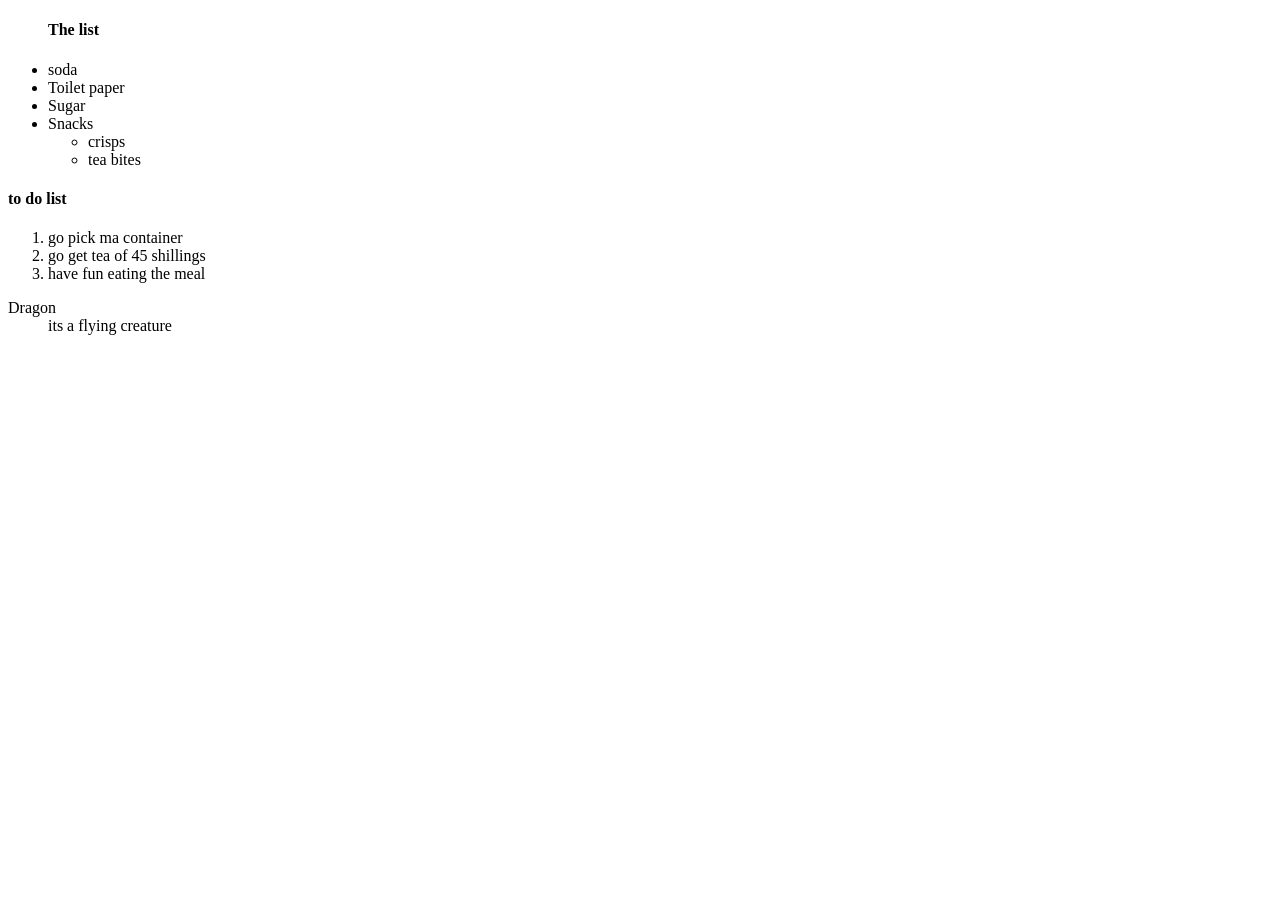
<file: lists.html>
<!DOCTYPE html>
<html>
    <head>
        <title> 
            MY SHOPPING LISTS
        </title>
    </head>
    <body>
 <ul>
    <h4>The list</h4>
    
    <li>soda</li>
   <li>Toilet paper</li> 
   <li>Sugar</li>
   <li>Snacks</li><ul> 
    <li>crisps</li>
    <li>tea bites</li>
   </ul>
 </ul>
 <h4> to do list</h4>
 <ol>
<li>go pick ma container</li>
<li>go get tea of 45 shillings</li>
<li> have fun eating the meal</li>
 </ol>
 <dlstyle="background-color:cyan;border:2px solid">
    
<dt> Dragon</dt>
 <dd> its a flying creature </dd>


 </dl>
 


    </body>
</html>
</file>
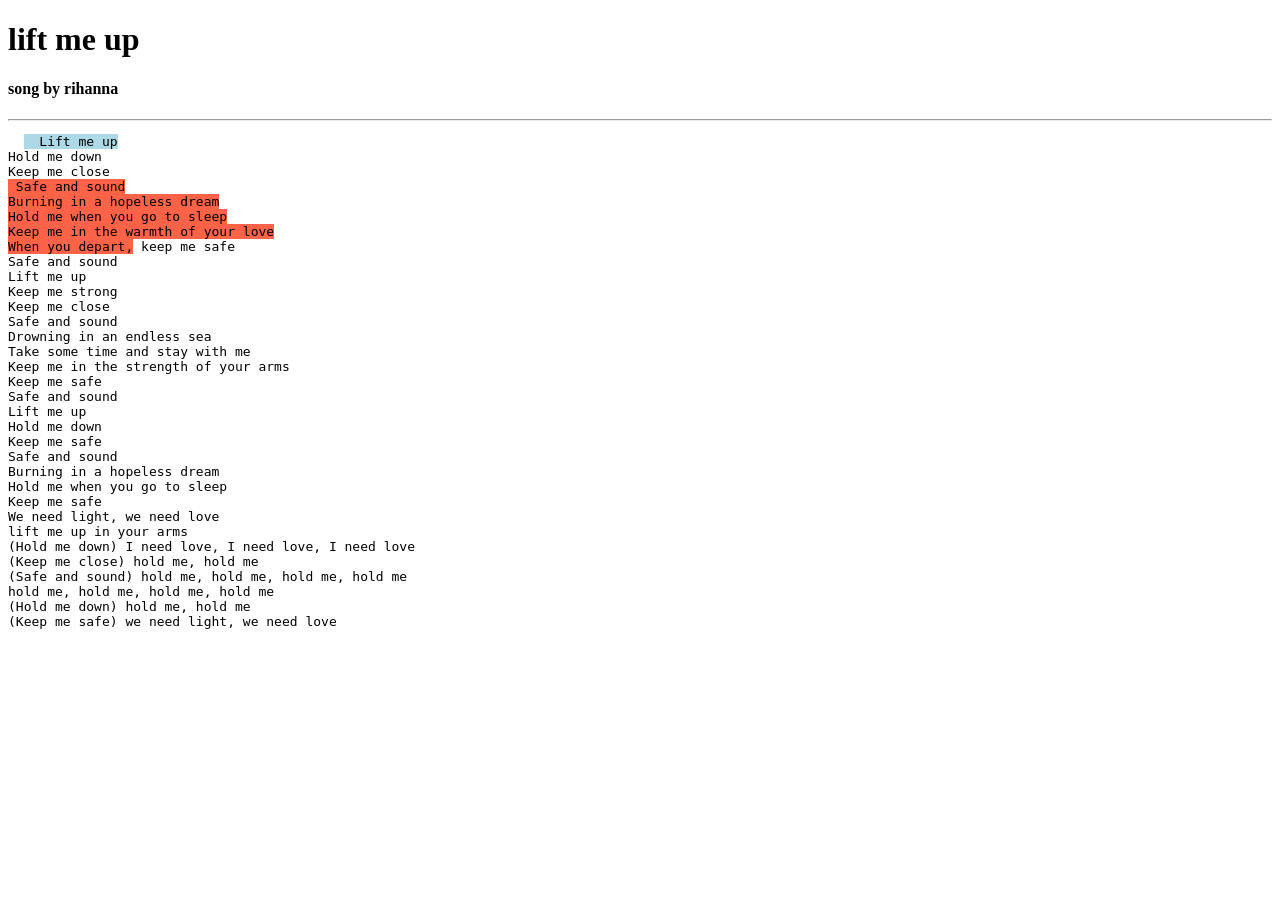
<file: lyrics.html>
<!DOCTYPE html>
<html>
<head>
    <title> Lyrics</title>
</head>
<body>
<h1> lift me up</h1>
<h4> song by rihanna</h4>

<hr>
<pre>
  <mark style="background-color: lightblue">  Lift me up</mark>
Hold me down
Keep me close
<span style="background-color: tomato;"> Safe and sound
Burning in a hopeless dream
Hold me when you go to sleep
Keep me in the warmth of your love
When you depart,</span> keep me safe
Safe and sound
Lift me up
Keep me strong
Keep me close
Safe and sound
Drowning in an endless sea
Take some time and stay with me
Keep me in the strength of your arms
Keep me safe
Safe and sound
Lift me up
Hold me down
Keep me safe
Safe and sound
Burning in a hopeless dream
Hold me when you go to sleep
Keep me safe
We need light, we need love
lift me up in your arms
(Hold me down) I need love, I need love, I need love
(Keep me close) hold me, hold me
(Safe and sound) hold me, hold me, hold me, hold me
hold me, hold me, hold me, hold me
(Hold me down) hold me, hold me
(Keep me safe) we need light, we need love


</pre>    

</body>


</html>
</file>
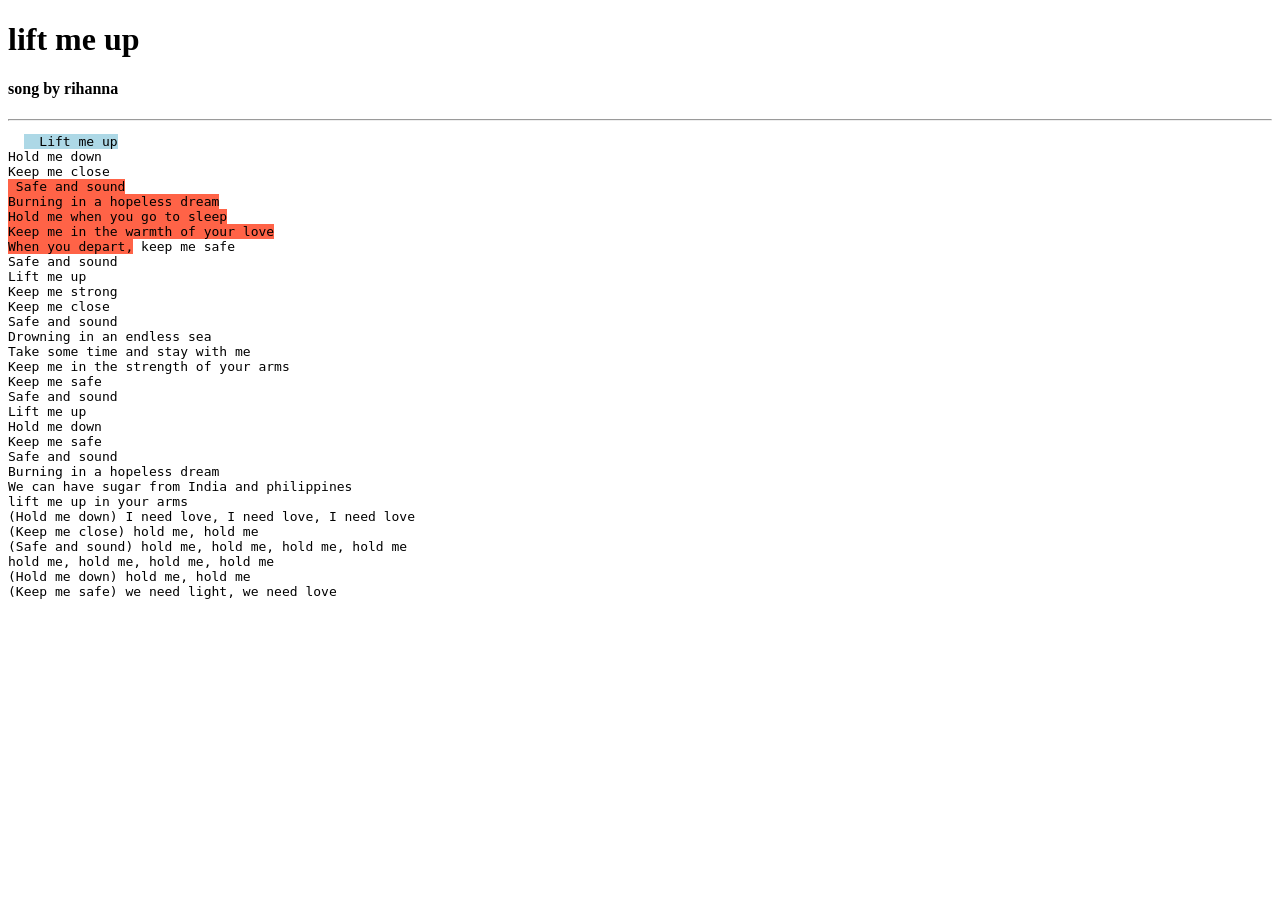
<file: rihanna.html>
<!DOCTYPE html>
<html>
<head>
    <title> Lyrics</title>
</head>
<body>
<h1> lift me up</h1>
<h4> song by rihanna</h4>

<hr>
<pre>
  <mark style="background-color: lightblue">  Lift me up</mark>
Hold me down
Keep me close
<span style="background-color: tomato;"> Safe and sound
Burning in a hopeless dream
Hold me when you go to sleep
Keep me in the warmth of your love
When you depart,</span> keep me safe
Safe and sound
Lift me up
Keep me strong
Keep me close
Safe and sound
Drowning in an endless sea
Take some time and stay with me
Keep me in the strength of your arms
Keep me safe
Safe and sound
Lift me up
Hold me down
Keep me safe
Safe and sound
Burning in a hopeless dream
We can have sugar from India and philippines
lift me up in your arms
(Hold me down) I need love, I need love, I need love
(Keep me close) hold me, hold me
(Safe and sound) hold me, hold me, hold me, hold me
hold me, hold me, hold me, hold me
(Hold me down) hold me, hold me
(Keep me safe) we need light, we need love


</pre>    

</body>


</html>
</file>
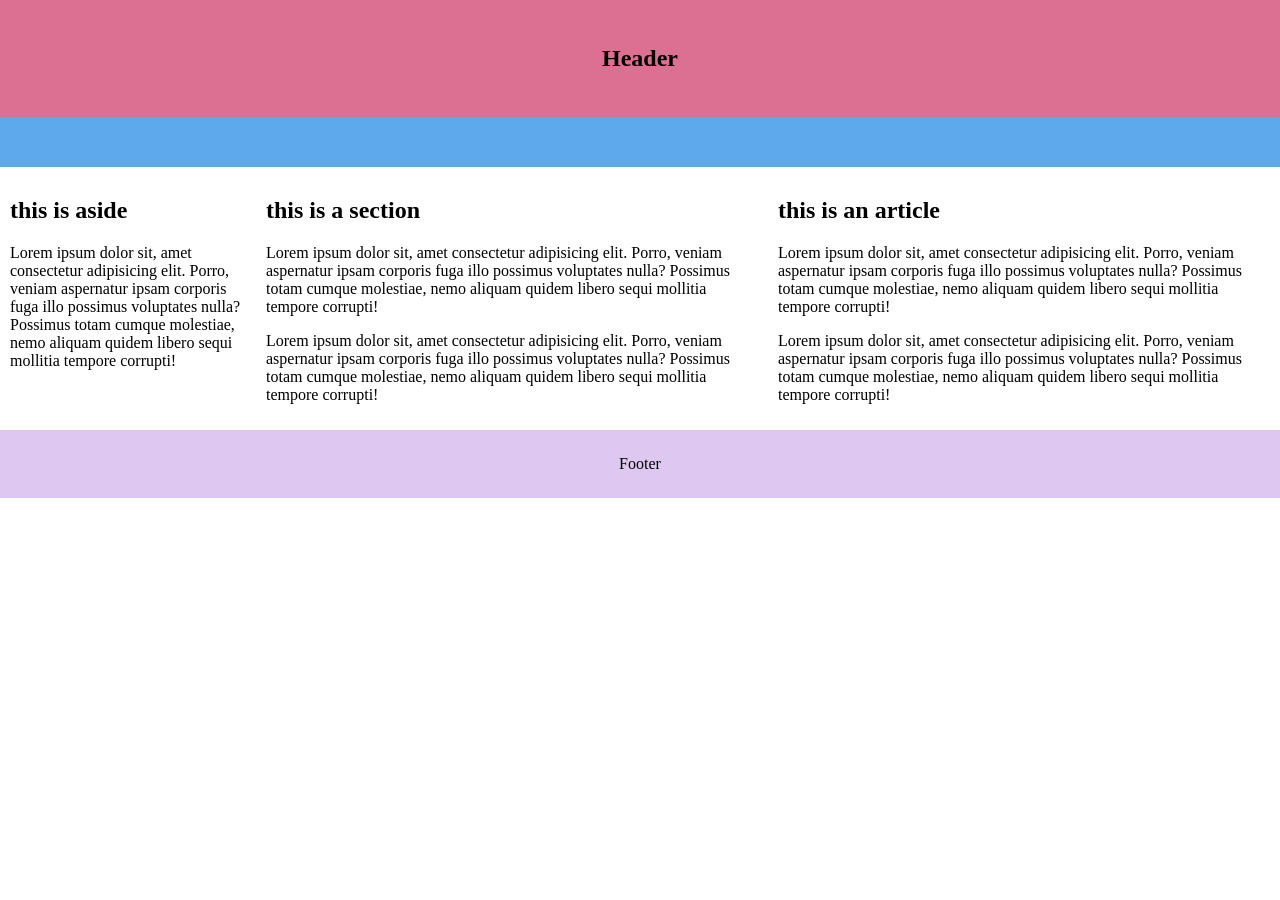
<file: Web Dev/css.html>
<!DOCTYPE html>
<html>

<head><title>the csstyle</title>
<link rel="stylesheet" href="style.css">
</head>

<body>
<header>
<h2>Header</h2>
</header>
<nav class="navbar">
</nav>
<main>
    <aside><h2>this is aside</h2>
    <p>Lorem ipsum dolor sit, amet consectetur adipisicing elit. Porro, veniam aspernatur ipsam corporis fuga illo possimus voluptates nulla? Possimus totam cumque molestiae, nemo aliquam quidem libero sequi mollitia tempore corrupti!</p>
    </aside>
    <section><h2>this is a section</h2>
        <p>Lorem ipsum dolor sit, amet consectetur adipisicing elit. Porro, veniam aspernatur ipsam corporis fuga illo possimus voluptates nulla? Possimus totam cumque molestiae, nemo aliquam quidem libero sequi mollitia tempore corrupti!</p>
    <p>Lorem ipsum dolor sit, amet consectetur adipisicing elit. Porro, veniam aspernatur ipsam corporis fuga illo possimus voluptates nulla? Possimus totam cumque molestiae, nemo aliquam quidem libero sequi mollitia tempore corrupti!</p>
    </section>
    <article><h2>this is an article</h2>
    <p>Lorem ipsum dolor sit, amet consectetur adipisicing elit. Porro, veniam aspernatur ipsam corporis fuga illo possimus voluptates nulla? Possimus totam cumque molestiae, nemo aliquam quidem libero sequi mollitia tempore corrupti!</p>
    <p>Lorem ipsum dolor sit, amet consectetur adipisicing elit. Porro, veniam aspernatur ipsam corporis fuga illo possimus voluptates nulla? Possimus totam cumque molestiae, nemo aliquam quidem libero sequi mollitia tempore corrupti!</p>
    </article>
</main>
<footer>Footer</footer>

 </body>

</html>
</file>
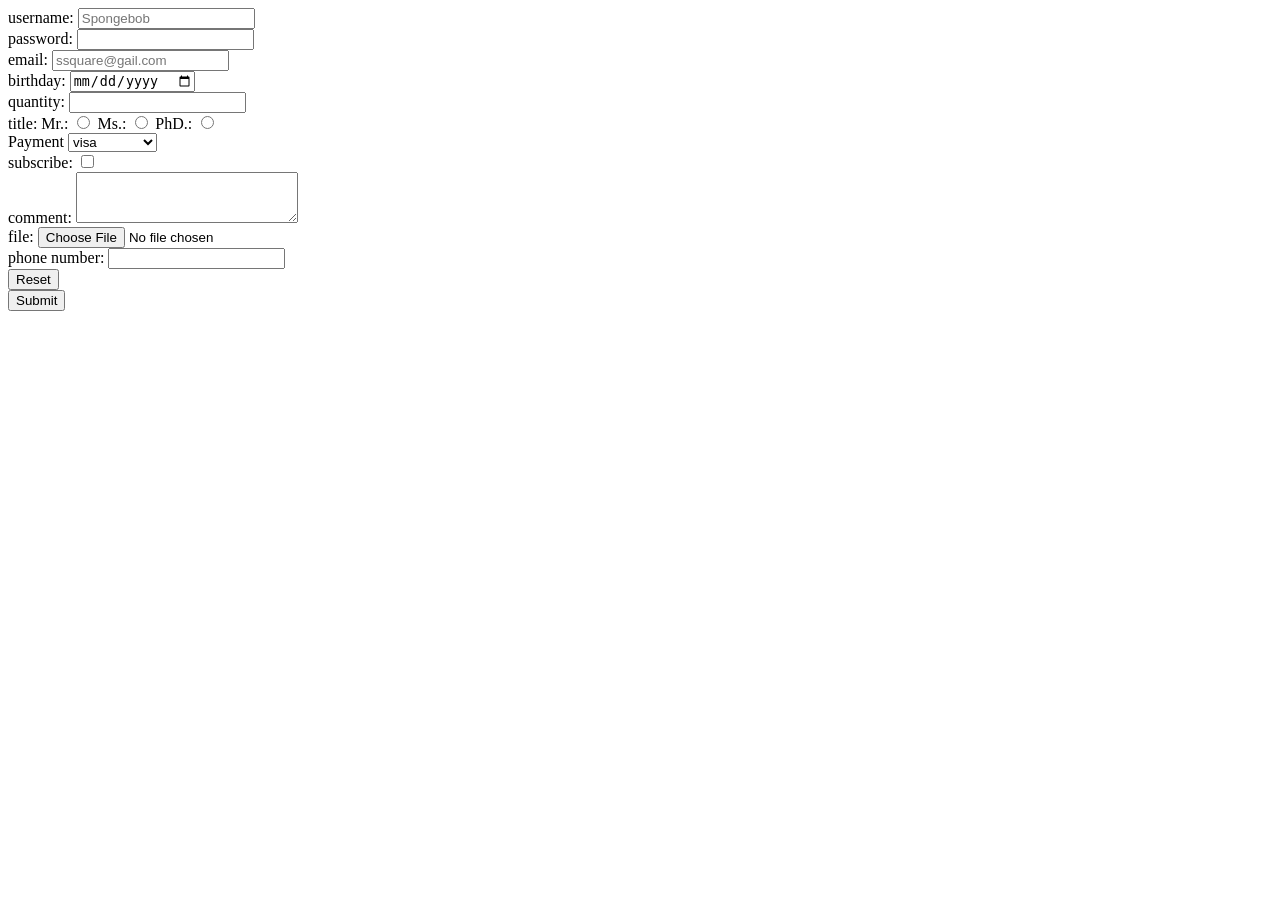
<file: Web Dev/form.html>
<!DOCTYPE html>
<html>
<head><title> university form</title> </head>
<body>

    <form action="index.php" method="POST">
        <label for="username">username:</label>
        <input type="text" id="username" placeholder= "Spongebob"minlength="6" maxlength="15">

     <br>
      <label for="password">password:</label>
      <input type="password" id="password" minlength="6" maxlength="15"required><br>

      <label for="email">email:</label>
      <input type="email"id="email"placeholder="ssquare@gail.com" ><br>

      <label for="bday">birthday:</label>
      <input type="date" id="bday"><br>

       <label for="quantity">quantity:</label>
      <input type="number" id="quantity"><br>

      <label for="title">title:</label>

      <label for="Mr.">Mr.:</label>
      <input type="radio" id="Mr." value="Mr."name="title">
      <label for="Ms.">Ms.:</label>
      <input type="radio" id="Ms."value="Ms."name="title">
      <label for="PhD.">PhD.:</label>
      <input type="radio" id="PhD."value="PhD."name="title"><br>
      
      <label for ="payment">Payment</label>
      <select id="payment">
        <option value="visa">visa</option>
        <option value="mastercard">mastercard</option>
        <option value="giftcard">giftcard</option>
      </select><br>

      <label for="subscribe">subscribe:</label>
      <input type="checkbox" id="subscribe"><br>
     <label for="comment">comment:</label>
     <textarea id="comment" rows="3" cols="25"></textarea><br>
     <label for="file">file:</label>
     <input type="file" id="file" accept="image/png,doc"><br>
      <label for="phone">phone number:</label>
      <input type="tel" id="phone" pattern="[0-9]{3}-[0-9]{3}-[0-9]{4}"><br>
    <input type="reset"><br>
    <input type="submit">

    </form>

</body>
</html>
</file>
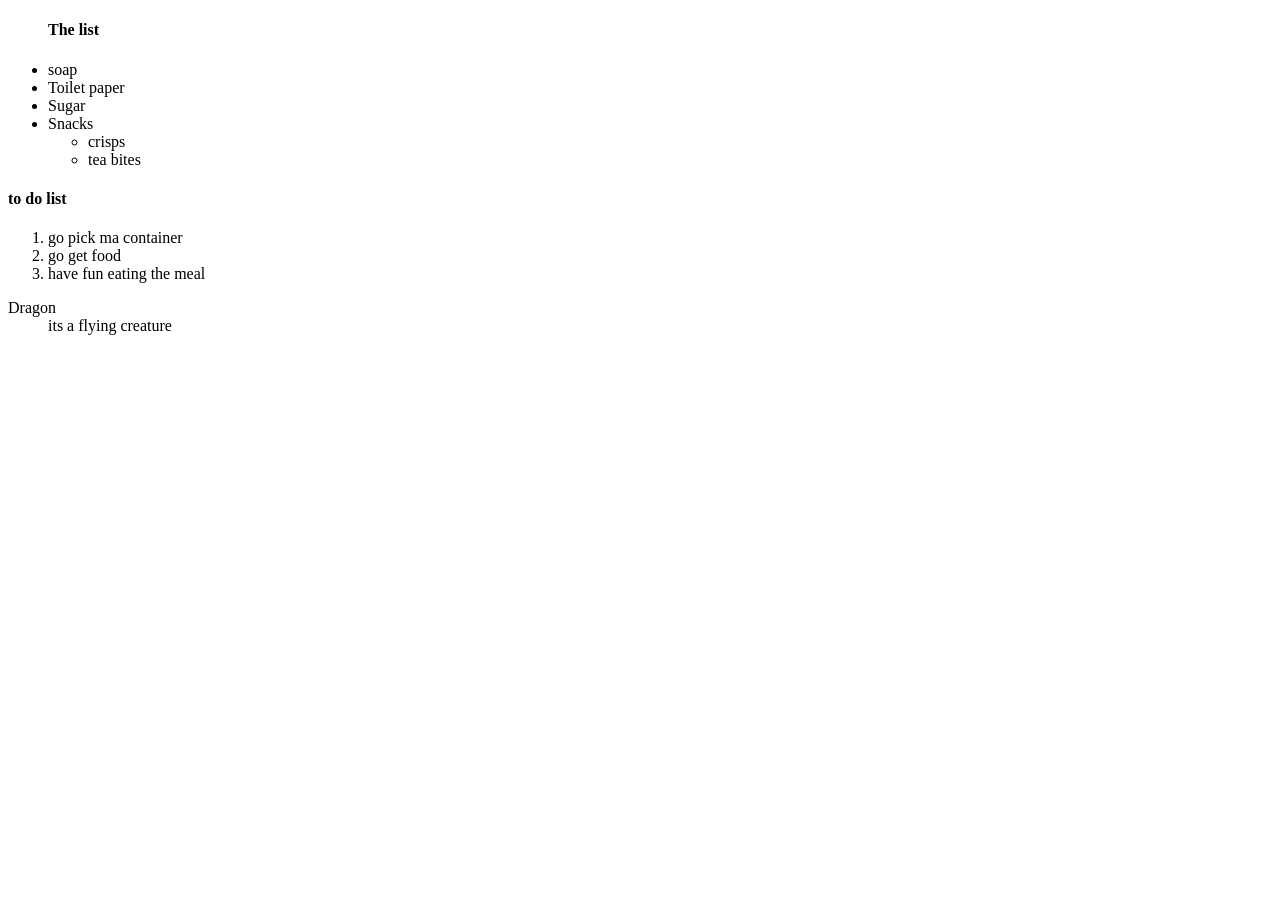
<file: Web Dev/lists.html>
<!DOCTYPE html>
<html>
    <head>
        <title> 
            MY SHOPPING LISTS
        </title>
    </head>
    <body>
 <ul>
    <h4>The list</h4>
    
    <li>soap</li>
   <li>Toilet paper</li> 
   <li>Sugar</li>
   <li>Snacks</li><ul> 
    <li>crisps</li>
    <li>tea bites</li>
   </ul>
 </ul>
 <h4> to do list</h4>
 <ol>
<li>go pick ma container</li>
<li>go get food</li>
<li> have fun eating the meal</li>
 </ol>
 <dlstyle="background-color:cyan;border:2px solid">
    
<dt> Dragon</dt>
 <dd> its a flying creature </dd>


 </dl>
 


    </body>
</html>
</file>
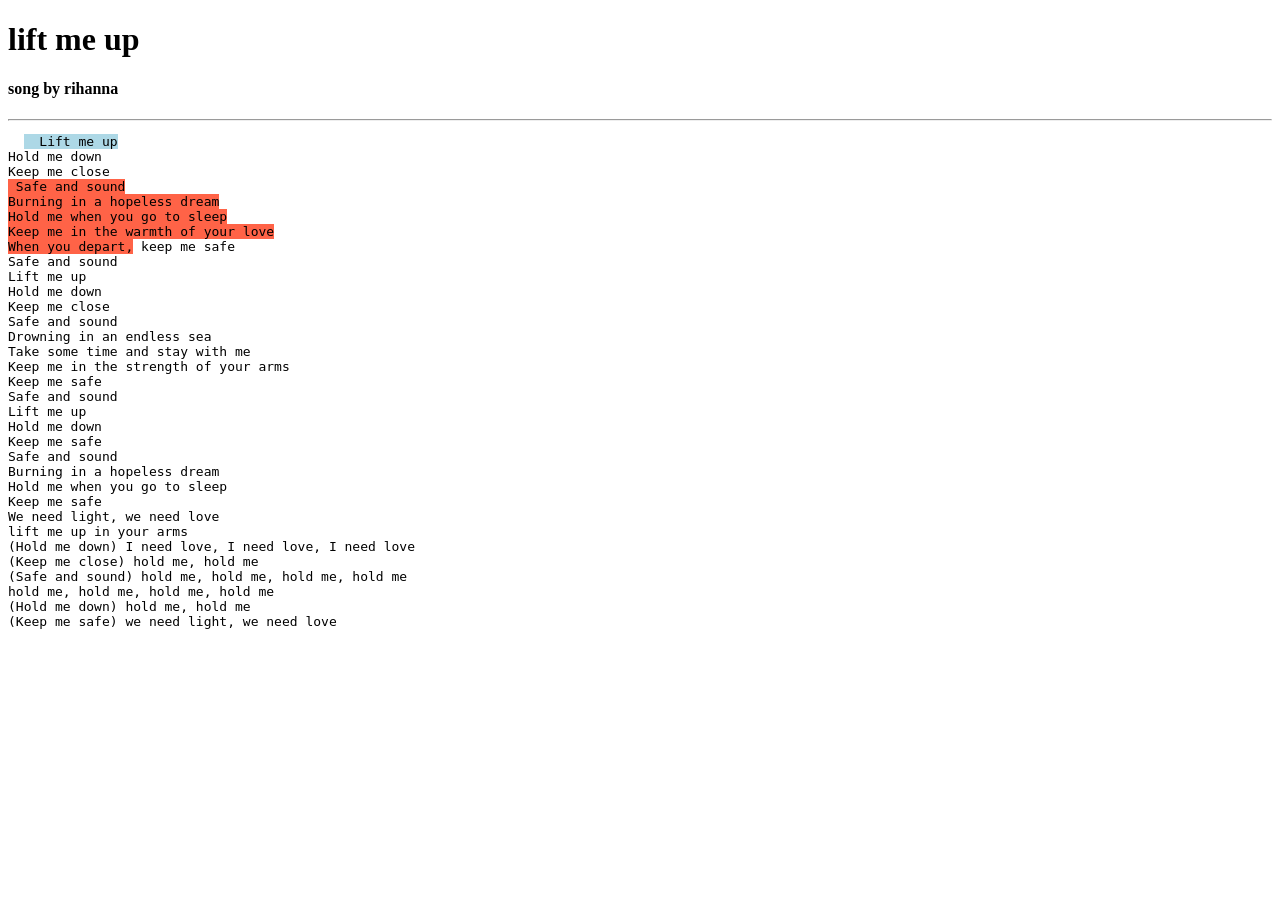
<file: Web Dev/lyrics.html>
<!DOCTYPE html>
<html>
<head>
    <title> Lyrics</title>
</head>
<body>
<h1> lift me up</h1>
<h4> song by rihanna</h4>

<hr>
<pre>
  <mark style="background-color: lightblue">  Lift me up</mark>
Hold me down
Keep me close
<span style="background-color: tomato;"> Safe and sound
Burning in a hopeless dream
Hold me when you go to sleep
Keep me in the warmth of your love
When you depart,</span> keep me safe
Safe and sound
Lift me up
Hold me down
Keep me close
Safe and sound
Drowning in an endless sea
Take some time and stay with me
Keep me in the strength of your arms
Keep me safe
Safe and sound
Lift me up
Hold me down
Keep me safe
Safe and sound
Burning in a hopeless dream
Hold me when you go to sleep
Keep me safe
We need light, we need love
lift me up in your arms
(Hold me down) I need love, I need love, I need love
(Keep me close) hold me, hold me
(Safe and sound) hold me, hold me, hold me, hold me
hold me, hold me, hold me, hold me
(Hold me down) hold me, hold me
(Keep me safe) we need light, we need love


</pre>    

</body>


</html>
</file>
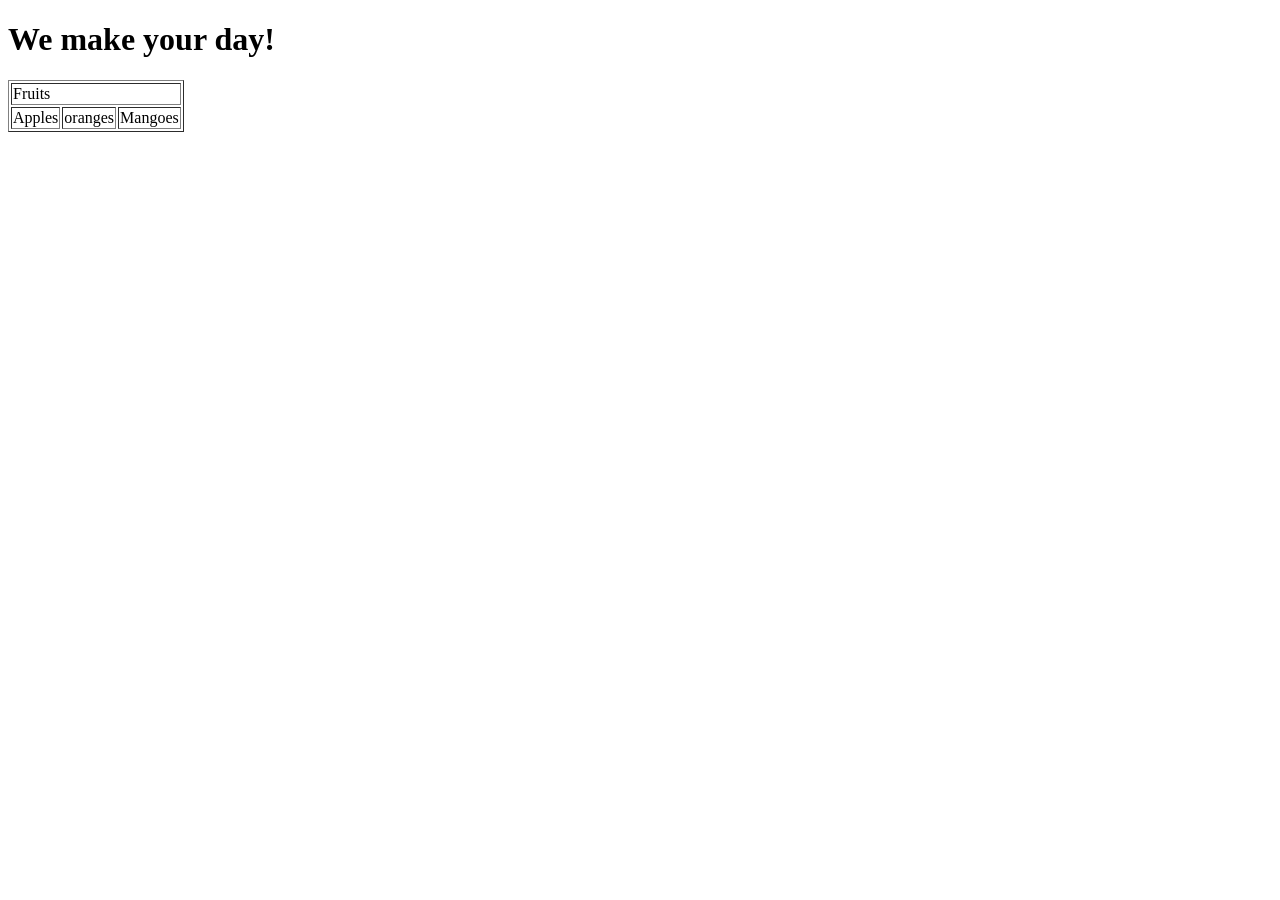
<file: Web Dev/table2.html>
<!DOCTYPE html>
<html>
    <head>
        <title>The Sample</title>
    </head>
<body>
 <table  border="1">
    <h1>We make your day!</h1>
    
<tr><td colspan="3">Fruits</td></tr>
<tr><td>Apples</td> <td>oranges</td> <td>Mangoes</td></tr>
</table>
</body>
</html>
</file>
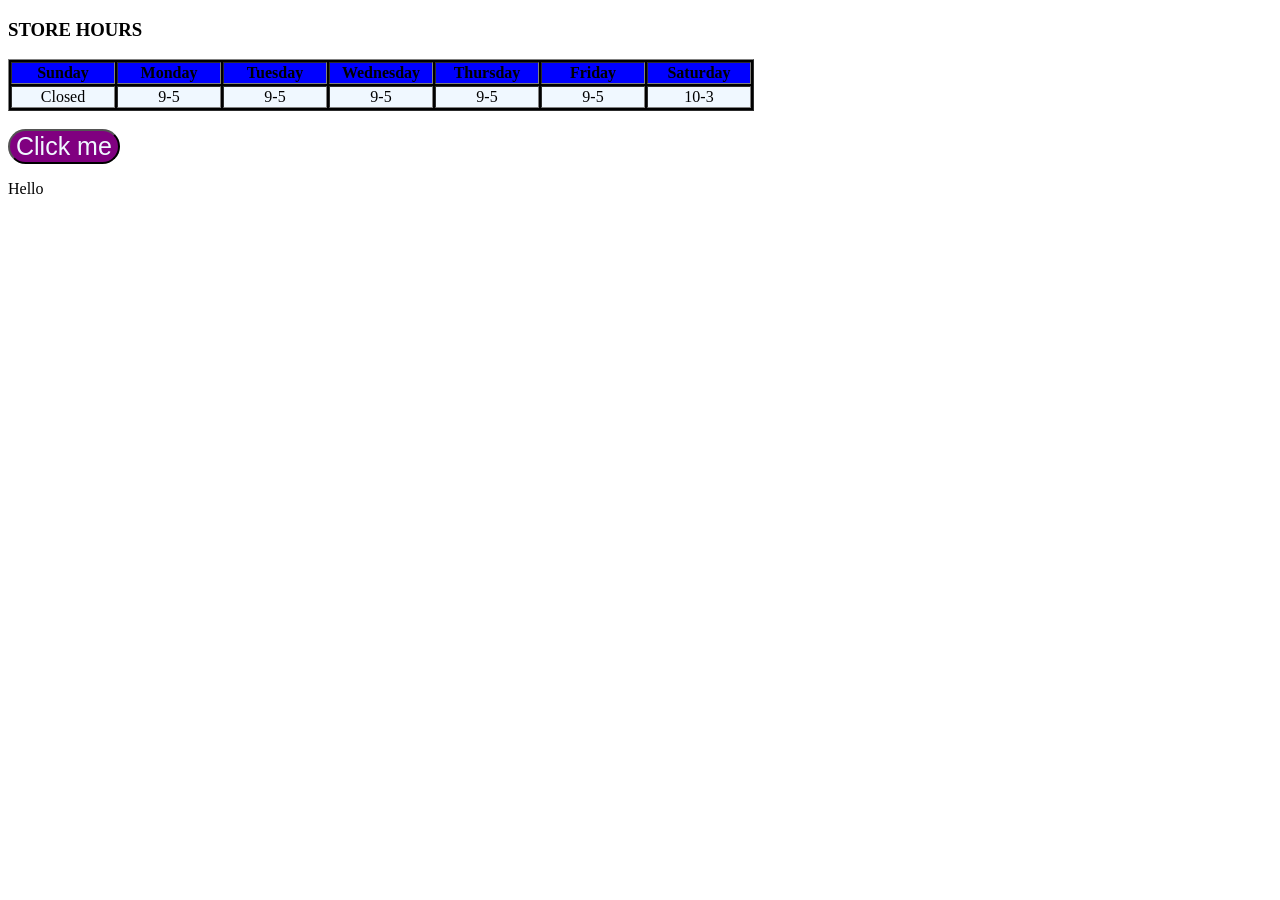
<file: Web Dev/tables.html>
<!DOCTYPE html>
<html>

<head> <title> the storing hours</title></head>
<body>
<h3> STORE HOURS</h3>
<table border="1" style="background-color: black;">
<tr align="center" style="background-color:blue" >
    <th width="100">Sunday</th>
    <th width="100">Monday</th>
    <th width="100">Tuesday</th>
    <th width="100">Wednesday</th>
    <th width="100">Thursday</th>
    <th width="100">Friday</th>
    <th width="100">Saturday</th>
</tr>
<tr align="center" style="background-color: aliceblue">
    <td>Closed</td>
     <td>9-5</td>
     <td>9-5</td>
     <td>9-5</td>
     <td>9-5</td> 
     <td>9-5</td>
     <td>10-3</td>
</tr>

</table>
<br>

<button onclick="doSomething()" style="font-size:25px; background-color:purple; color:aliceblue;border-radius:25px"> Click me</button>
<p id="greeting"> Hello </p>
<script>
    function doSomething(){
     document.getElementById("greeting").innerHTML = "Goodbye";
    }
</script>
</body>


</html>
</file>
<file: Web Dev/style.css>
*{
    box-sizing: border-box;
}
body{
    margin: 0px;
}
header{
    background-color:palevioletred;
    text-align: center;
    padding: 25px;
}
.navbar {
    background-color: rgb(93, 169, 235);
    height: 50px;
    
}
aside{
    width:20%;
    float:left;
     padding: 10px;
}
section{
    width: 40%;
    float:left;
     padding: 10px;
}
article{
    width: 40%;
    float:left;
     padding: 10px;
}
footer{
    display: block;
    clear:both;
    background-color: rgb(222, 200, 241);
    text-align: center;
    padding: 25px;
}
@media screen and (max-width:600px){
    aside,section,article{
        width:100px;
    }
}
</file>
